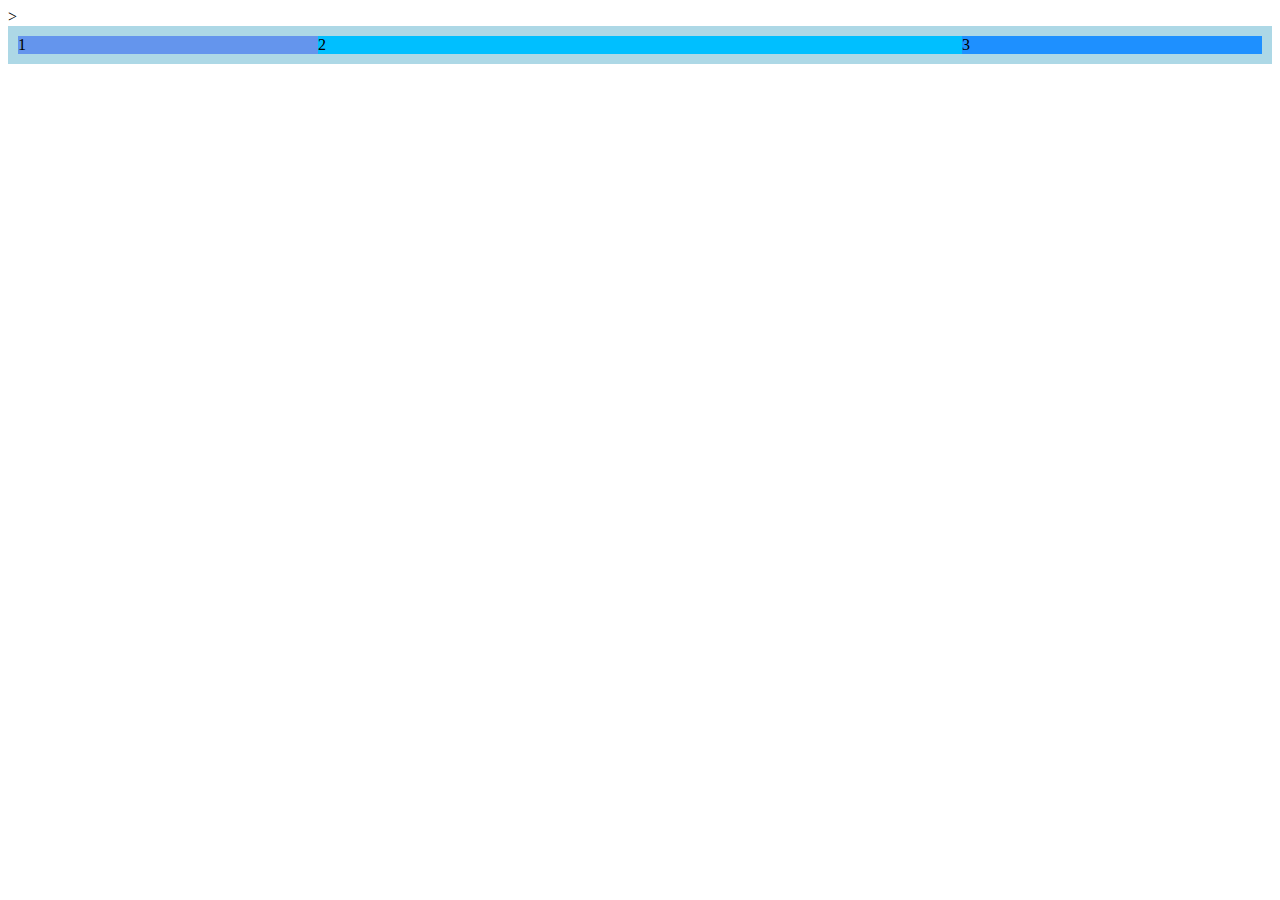
<file: Humble Intro to Coding/CSS Flexbox/flexbox1.html>
<!DOCTYPE html>>
<html lang="en" dir="ltr">
    <head>
        <meta charset="UTF-8">
        <title>CSS Flexbox</title>
        <meta name="viewpoint" content="width=device-width, initial-scale=1">

        <style>

            #parent {background: lightblue; padding: 10px; display: flex; flex-flow: row nowrap; }
            .childitem {flex-basis: 300px;}
            .child1 {background: cornflowerblue; flex-shrink: 3;}
            .child2 {background: deepskyblue; flex-grow: 1;}
            .child3 {background: dodgerblue; flex-shrink: 3;}
            /* .child4 {background: khaki; flex-grow: 1;}
            .child5 {background: orange; flex-grow: 1;}
            .child6 {background: gold; flex-grow: 1;}
            .child7 {background: darkgreen; flex-grow: 1;}
            .child8 {background: darkolivegreen; flex-grow: 1;}
            .child9 {background: forestgreen; flex-grow: 1;} */

        </style>

    </head>

    <body>

        <div id="parent">

            <div class="childitem child1">1</div>
            <div class="childitem child2">2</div>
            <div class="childitem child3">3</div>
            <!-- <div class="childitem child4">4</div>
            <div class="childitem child5">5</div>
            <div class="childitem child6">6</div>
            <div class="childitem child7">7</div>
            <div class="childitem child8">8</div>
            <div class="childitem child9">9</div> -->

        </div>
    </body>

</html>
</file>
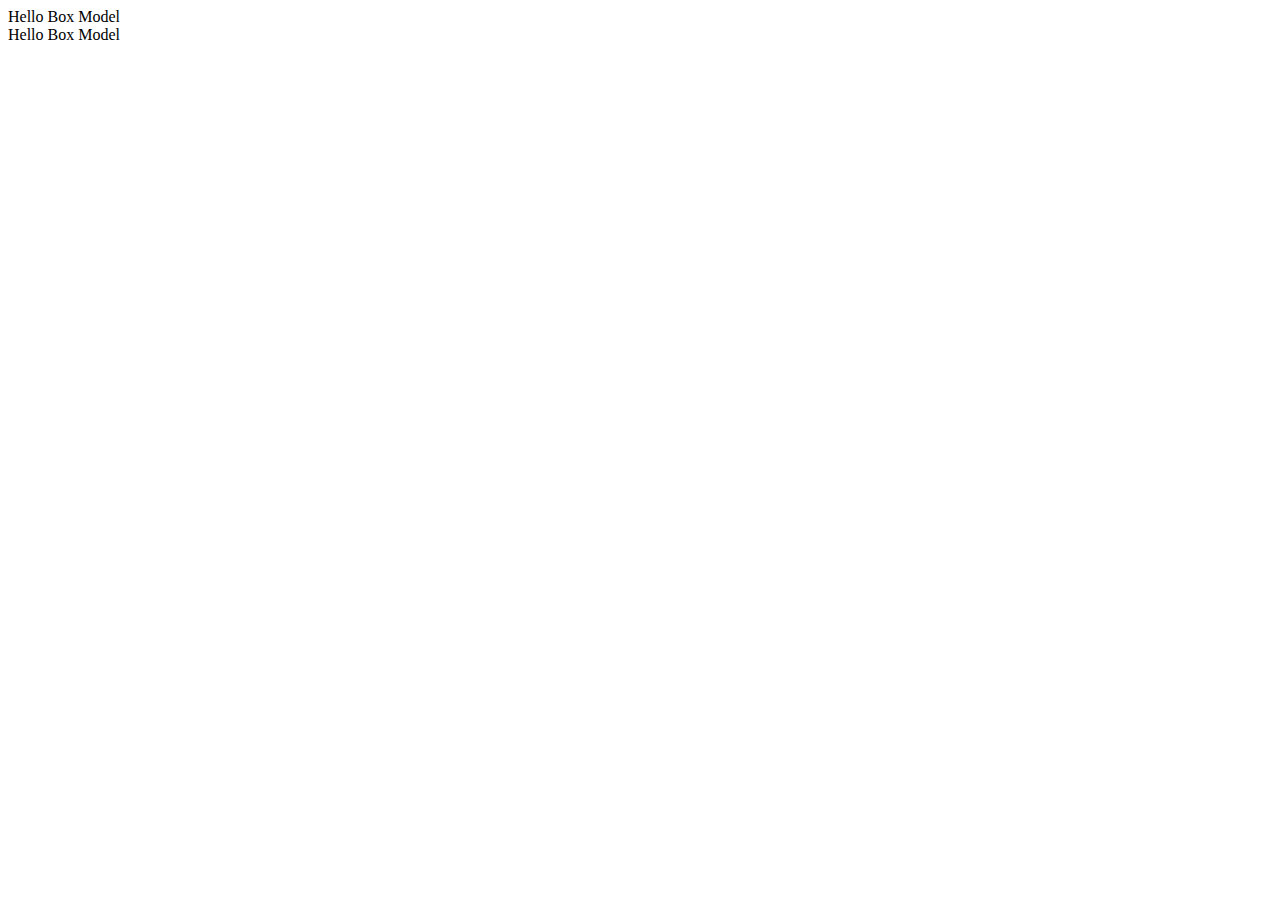
<file: Humble Intro to Coding/Intro to Web Development with HTML and CSS/Box Model.html>
<!DOCTYPE html>
<html>
    <head>
        <title>This is a page</title>
        <meta charset="UTF-8">
        <meta name="description" content="This is what Google will show!">
        <link rel="icon" href="C:\Users\Dark_\OneDrive\Desktop\Coding\Humble Intro to Coding\Humble Intro to Coding\Intro to Web Development with HTML and CSS\Images\favicon.ico">
        <link rel="stylesheet" href="C:\Users\Dark_\OneDrive\Desktop\Coding\Humble Intro to Coding\Humble Intro to Coding\Intro to Web Development with HTML and CSS\style.css">
    </head>
    <body>
        <div id="box">Hello Box Model</div>
        <div id="box2">Hello Box Model</div>
    </body>
</html>
</file>
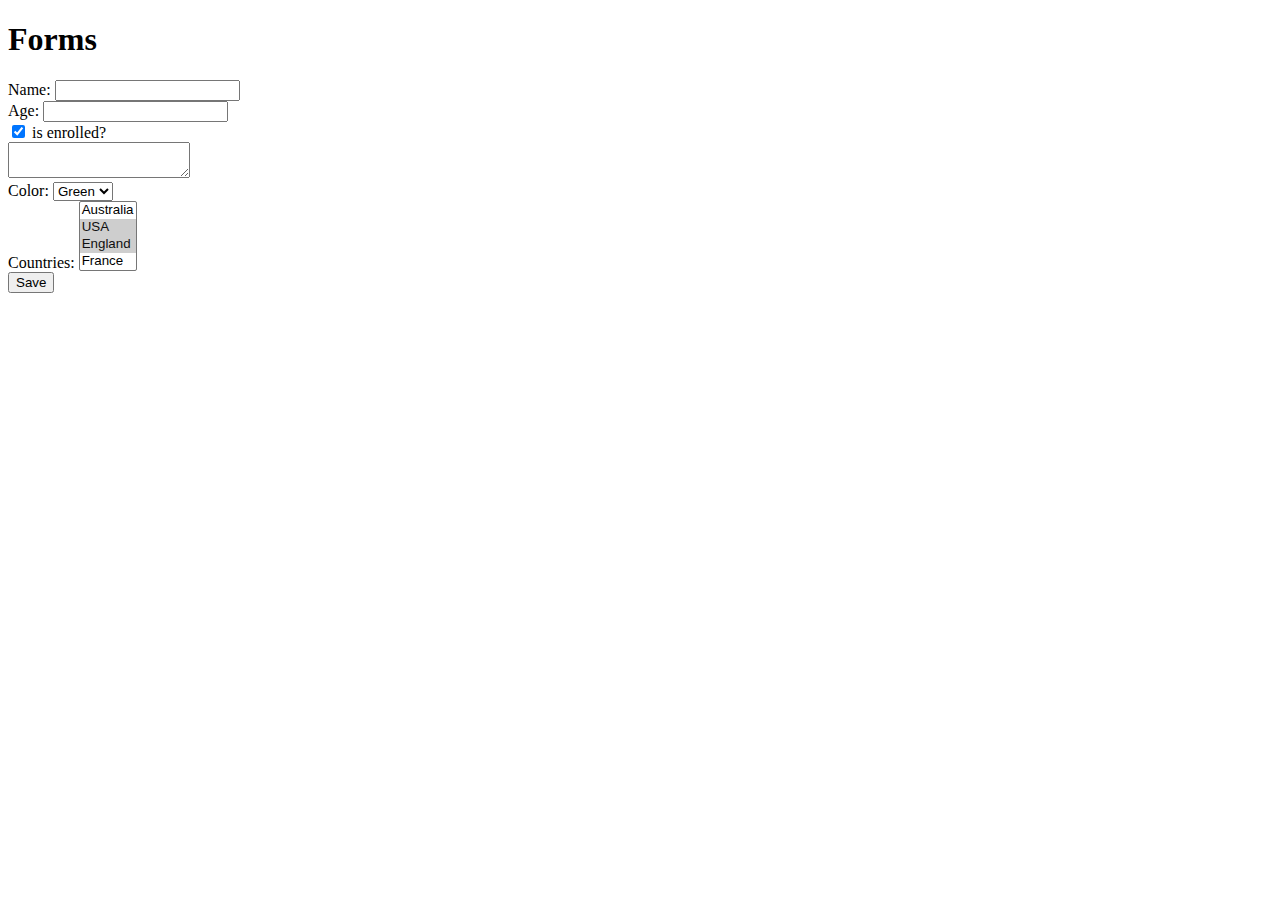
<file: Humble Intro to Coding/Intro to Web Development with HTML and CSS/Forms.html>
<!DOCTYPE html>
<html>
<head>
  <meta name="description" content="Intro to HTML & CSS - Forms - Select">
  <meta charset="utf-8">
  <meta name="viewport" content="user-scalable=0, initial-scale=1, minimum-scale=1, maximum-scale=1, width=device-width, minimal-ui=1">
  <title>Intro to HTML & CSS - Forms - Select</title>
</head>
</html>

<!--YOUR CODE STARTS HERE-->

<h1>Forms</h1>

<form>
  <div>
    Name: <input type="text" required/>
  </div>
  <div>
    Age: <input type="number" required/>
  </div>
  <div>
    <input type="checkbox" checked/> is enrolled?
  </div>
  <div>
    <textarea></textarea>
  </div>
  
  <!--Create a Select element-->
  <div>
    Color:
    <select>
      <option>Red</option>
      <option>Blue</option>
      <!--Make the default color Green-->
      <option selected>Green</option>
    </select>
  </div>
  
  <!--Create another Select element-->
  <div>
    Countries:
    <!--Allow multiple choices-->
    <select multiple>
      <option>Australia</option>
      <option selected>USA</option>
      <option selected>England</option>
      <option>France</option>
    </select>
  </div>
  
  <div>
    <input type="submit" value="Save"/>
  </div>
  
</form>
</file>
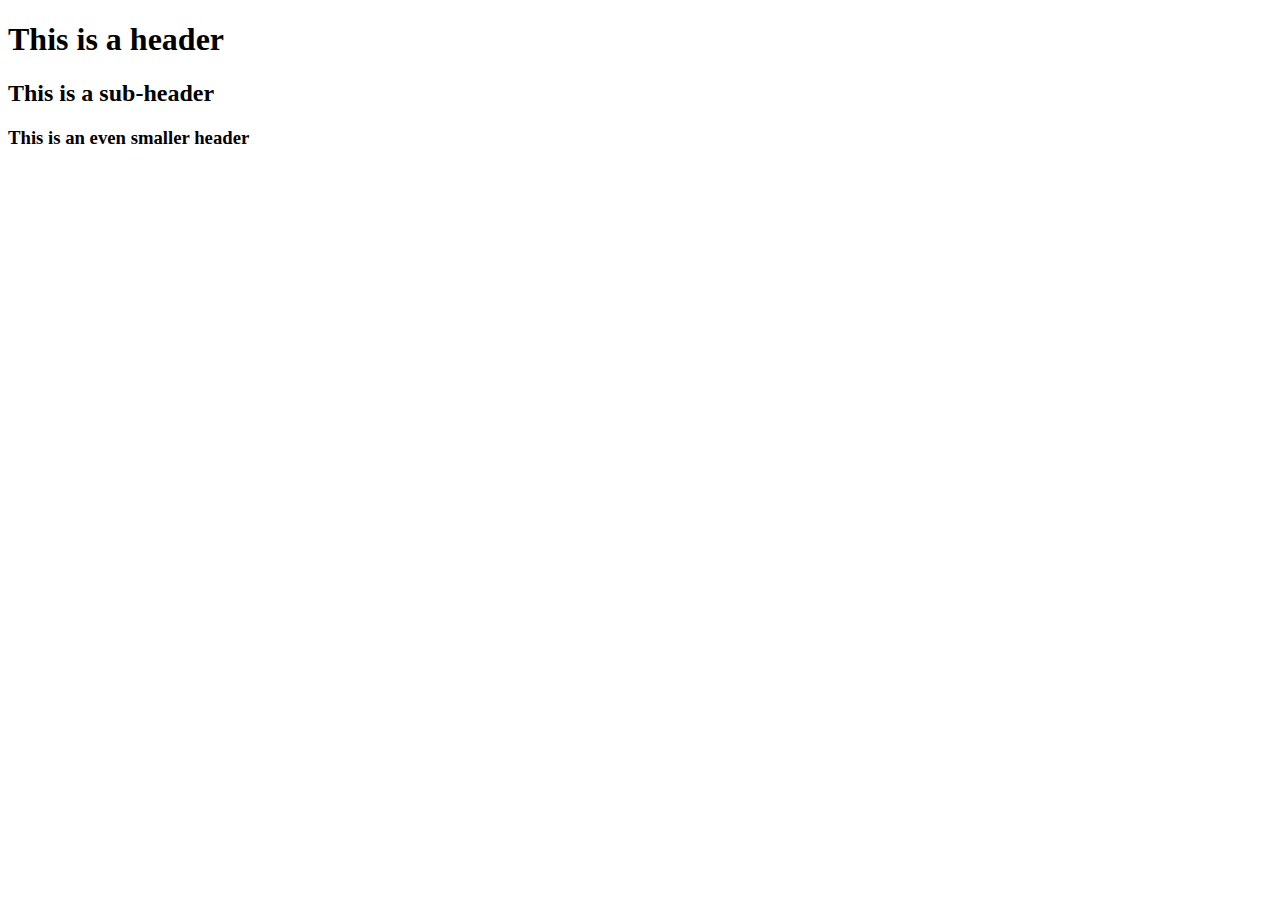
<file: Humble Intro to Coding/Intro to Web Development with HTML and CSS/HTML Intro.html>
<!DOCTYPE html>
<html>
<head>
  <meta name="description" content="Intro to HTML & CSS - Title Elements">
  <meta charset="utf-8">
  <meta name="viewport" content="user-scalable=0, initial-scale=1, minimum-scale=1, maximum-scale=1, width=device-width, minimal-ui=1">
  <title>Intro to HTML & CSS - Title Elements</title>
</head>
</html>

<!--YOUR CODE STARTS HERE-->

<!--Use header tags for web page headers-->
<h1>This is a header</h1>

<!--Add a sub-header-->
<h2>This is a sub-header</h2>

<!--Add a sub-sub-header-->
<h3>This is an even smaller header</h3>
</file>
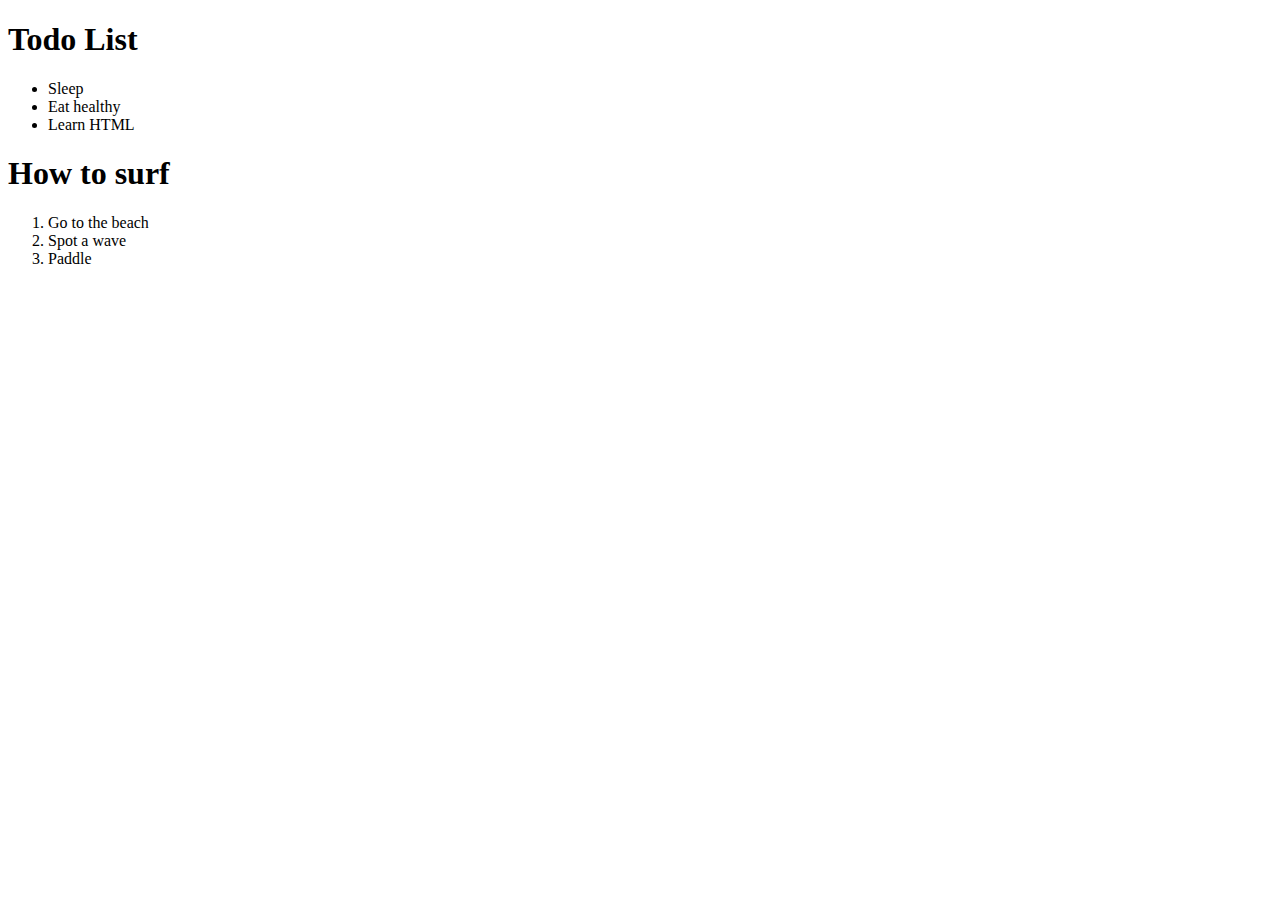
<file: Humble Intro to Coding/Intro to Web Development with HTML and CSS/Lists.html>
<!DOCTYPE html>
<html>
<head>
  <meta name="description" content="Intro to HTML & CSS - Lists">
  <meta charset="utf-8">
  <meta name="viewport" content="user-scalable=0, initial-scale=1, minimum-scale=1, maximum-scale=1, width=device-width, minimal-ui=1">
  <title>Intro to HTML & CSS - Lists</title>
</head>
</html>

<!--YOUR CODE STARTS HERE-->

<h1>Todo List</h1>

<!--Create an unordered list-->
<ul>
  <!--Create a list item-->
  <li>Sleep</li>
  <li>Eat healthy</li>
  <li>Learn HTML</li>
</ul>

<h1>How to surf</h1>

<!--Create an ordered list-->
<ol>
  <li>Go to the beach</li>
  <li>Spot a wave</li>
  <li>Paddle</li>
</ol>
</file>
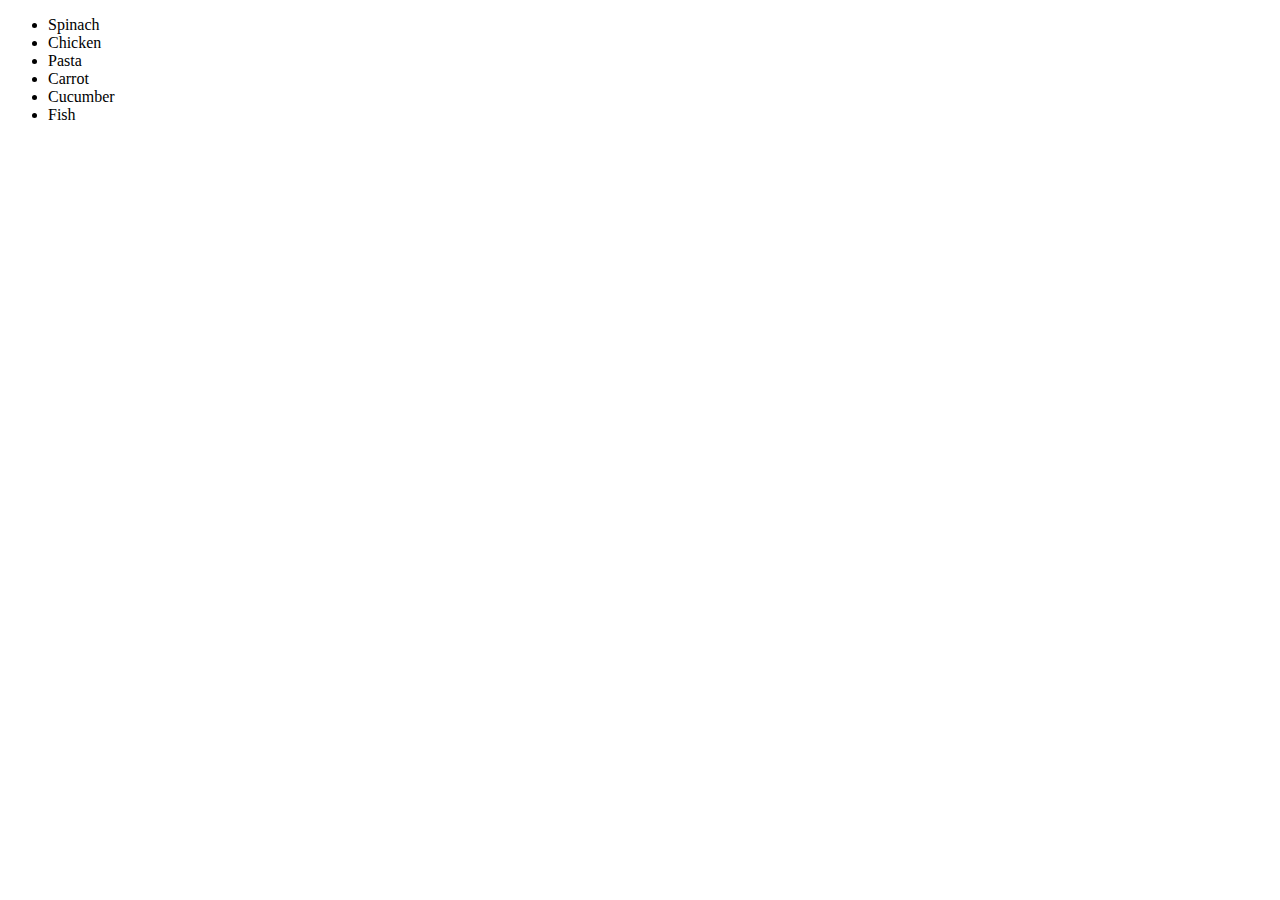
<file: Humble Intro to Coding/Intro to Web Development with HTML and CSS/Select Class.html>
<!DOCTYPE html>
<html>
    <head>
        <title>Learn web development on Zenva.com</title>
        <meta charset="UTF-8">
        <meta name="description" content="This is what Google will show!">
        <link rel="icon" href="C:\Users\Dark_\OneDrive\Desktop\Coding\Humble Intro to Coding\Humble Intro to Coding\Intro to Web Development with HTML and CSS\Images\favicon.ico">
        <link rel="stylesheet" href="C:\Users\Dark_\OneDrive\Desktop\Coding\Humble Intro to Coding\Humble Intro to Coding\Intro to Web Development with HTML and CSS\style.css">
    </head>
    <body>
        <ul>
            <li class="Veg">Spinach</li>
            <li class="Meat">Chicken</li>
            <li>Pasta</li>
            <li class="Veg">Carrot</li>
            <li class="Veg">Cucumber</li>
            <li class="Meat">Fish</li>
        </ul> 
    </body>
</html>
</file>
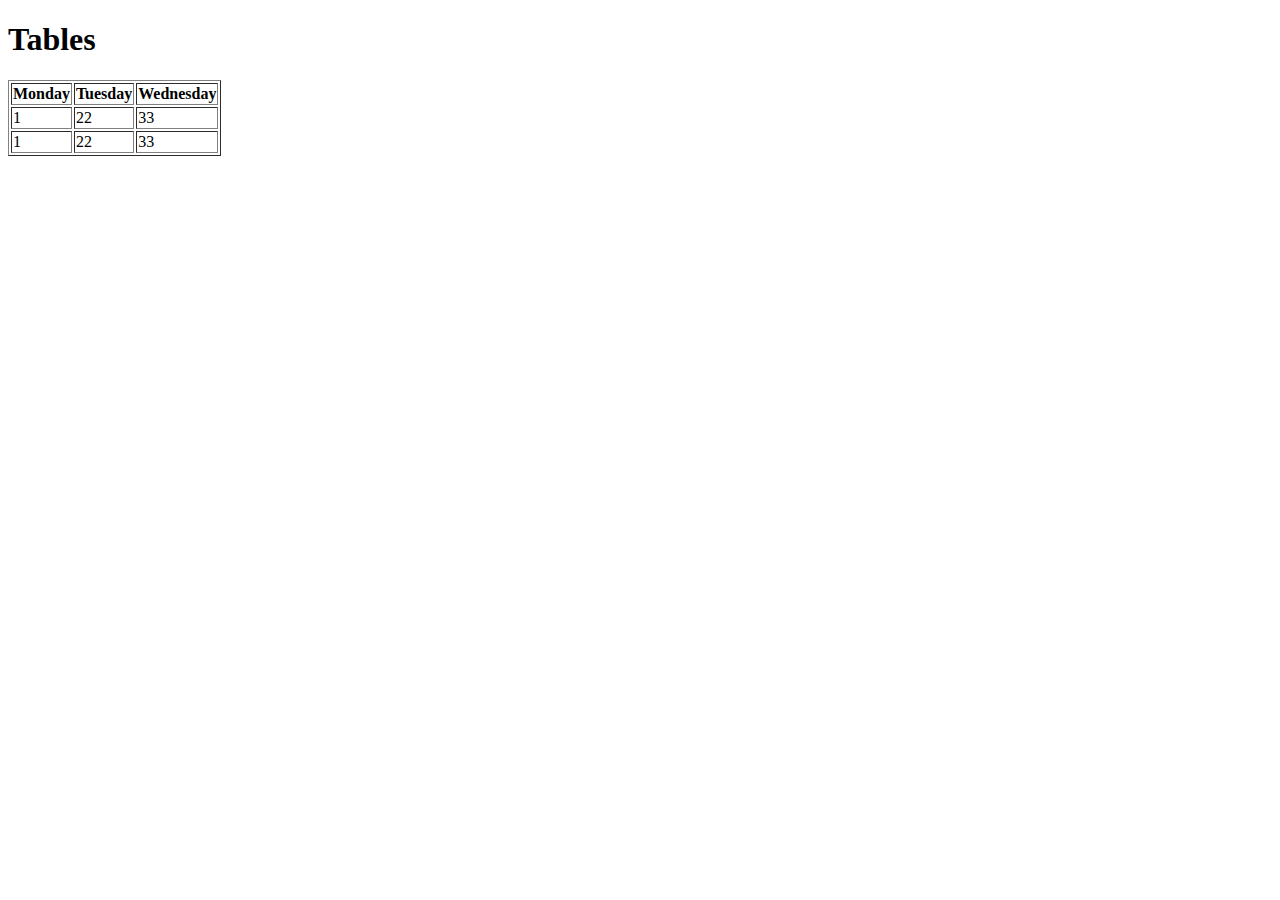
<file: Humble Intro to Coding/Intro to Web Development with HTML and CSS/Tables.html>
<!DOCTYPE html>
<html>
<head>
  <meta name="description" content="Intro to HTML & CSS - Tables">
  <meta charset="utf-8">
  <meta name="viewport" content="user-scalable=0, initial-scale=1, minimum-scale=1, maximum-scale=1, width=device-width, minimal-ui=1">
  <title>Intro to HTML & CSS - Tables</title>
</head>
</html>

<!--YOUR CODE STARTS HERE-->

<h1>Tables</h1>

<!--Create the table-->
<table border>
  <!--Create a row-->
  <tr>
    <!--Create header cells in row-->
    <th>Monday</th>
    <th>Tuesday</th>
    <th>Wednesday</th>
  </tr>
  <!--Create more rows-->
  <tr>
    <td>1</td>
    <td>22</td>
    <td>33</td>
  </tr>
  <tr>
    <td>1</td>
    <td>22</td>
    <td>33</td>
  </tr>
</table>
</file>
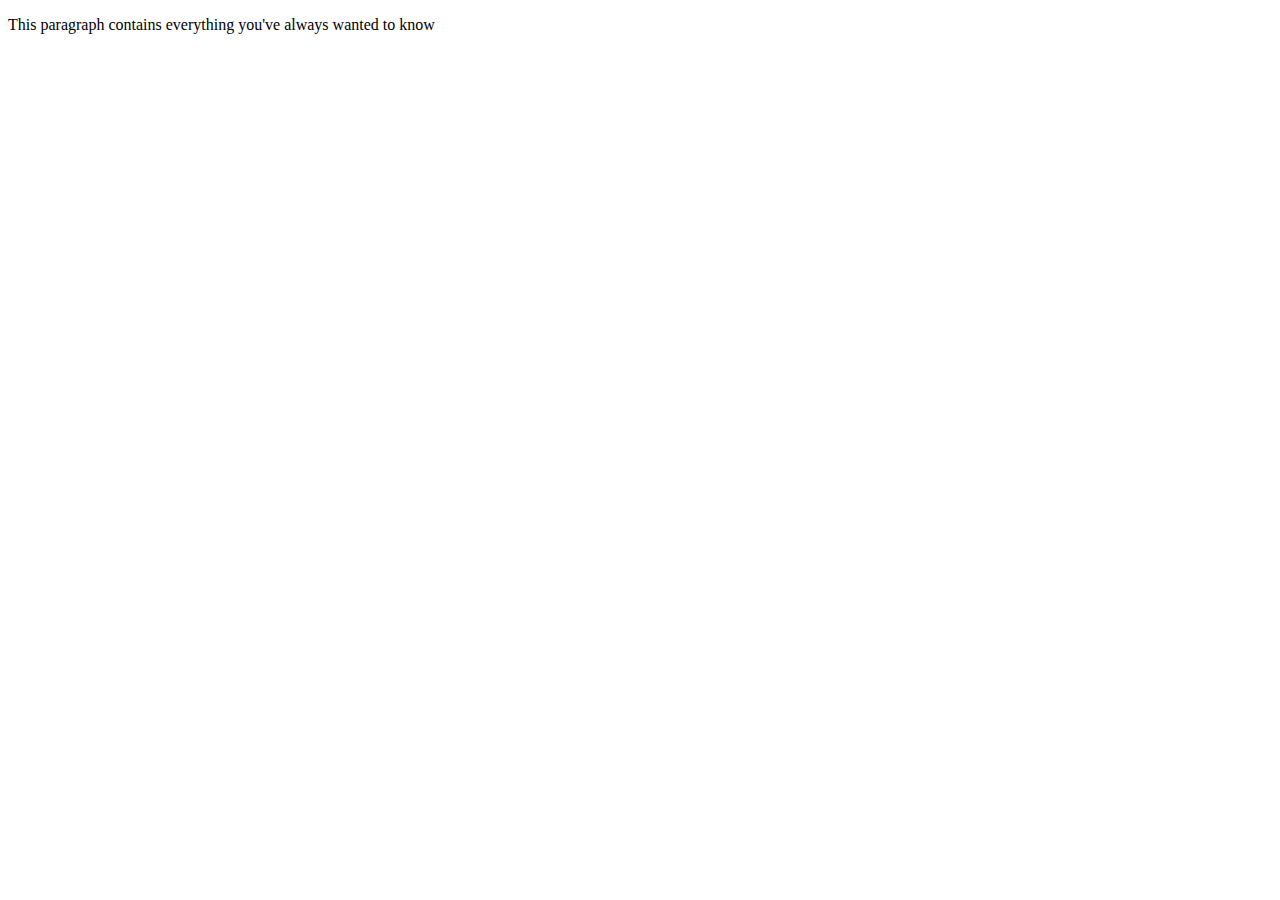
<file: Humble Intro to Coding/Intro to Web Development with HTML and CSS/Typography.html>
<!DOCTYPE html>
<html>
    <head>
        <title>This is a page</title>
        <meta charset="UTF-8">
        <meta name="description" content="This is what Google will show!">
        <link rel="icon" href="C:\Users\Dark_\OneDrive\Desktop\Coding\Humble Intro to Coding\Humble Intro to Coding\Intro to Web Development with HTML and CSS\Images\favicon.ico">
        <link rel="stylesheet" href="C:\Users\Dark_\OneDrive\Desktop\Coding\Humble Intro to Coding\Humble Intro to Coding\Intro to Web Development with HTML and CSS\style.css">
        <link rel="preconnect" href="https://fonts.googleapis.com">
        <link rel="preconnect" href="https://fonts.gstatic.com" crossorigin>
        <link href="https://fonts.googleapis.com/css2?family=Roboto:ital,wght@0,100;0,300;0,400;0,500;0,700;0,900;1,100;1,300;1,400;1,500;1,700;1,900&display=swap" rel="stylesheet">
    </head>
    <body>
        <p>This paragraph contains <span class="keypoint">everything</span> you've always wanted to know</p>
    </body>
</html>
</file>
